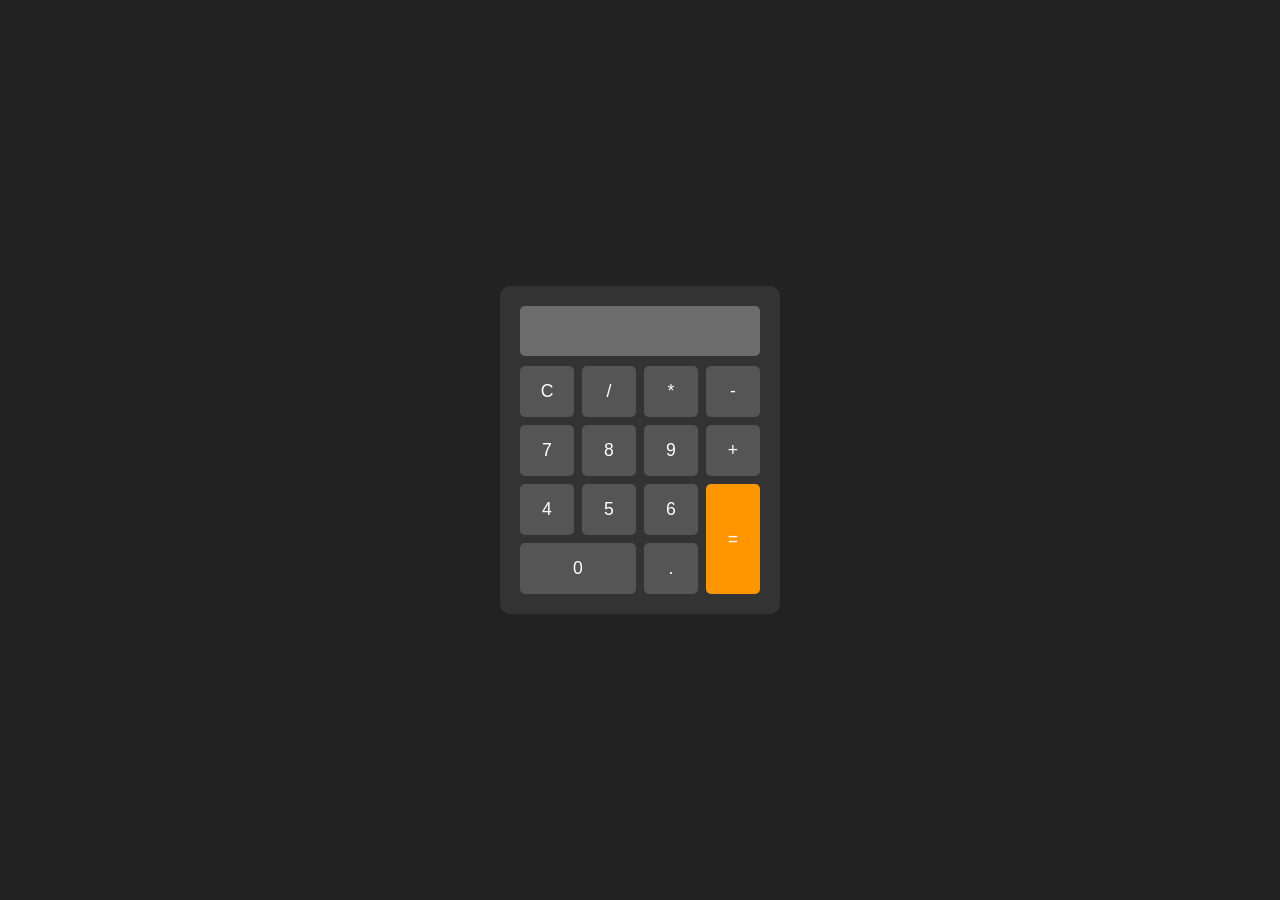
<file: 1_calculator-app/index.html>
<!DOCTYPE html>
<html lang="en">

<head>
    <meta charset="UTF-8">
    <meta name="viewport" content="width=device-width, initial-scale=1.0">
    <title>title</title>
    <link rel="stylesheet" href="style.css">
    <!--We are linking our style sheet-->
</head>

<body>
    <div class="calculator">
        <input type="text" id="display" disabled>
        <div class="buttons">
            <!--buttons go here-->
            <button class="btn" data-value="C">C</button>
            <button class="btn" data-value="/">/</button>
            <button class="btn" data-value="*">*</button>
            <button class="btn" data-value="-">-</button>

            <button class="btn" data-value="7">7</button>
            <button class="btn" data-value="8">8</button>
            <button class="btn" data-value="9">9</button>
            <button class="btn" data-value="+">+</button>

            <button class="btn" data-value="4">4</button>
            <button class="btn" data-value="5">5</button>
            <button class="btn" data-value="6">6</button>
            <button class="btn equals" data-value="=" rowspan="2">=</button>

            <button class="btn zero" data-value="0">0</button>
            <button class="btn" data-value=".">.</button>
        </div>
    </div>

    <!--Link page to our JavaScript file-->
    <script src="script.js"></script>

</body>

</html>
</file>
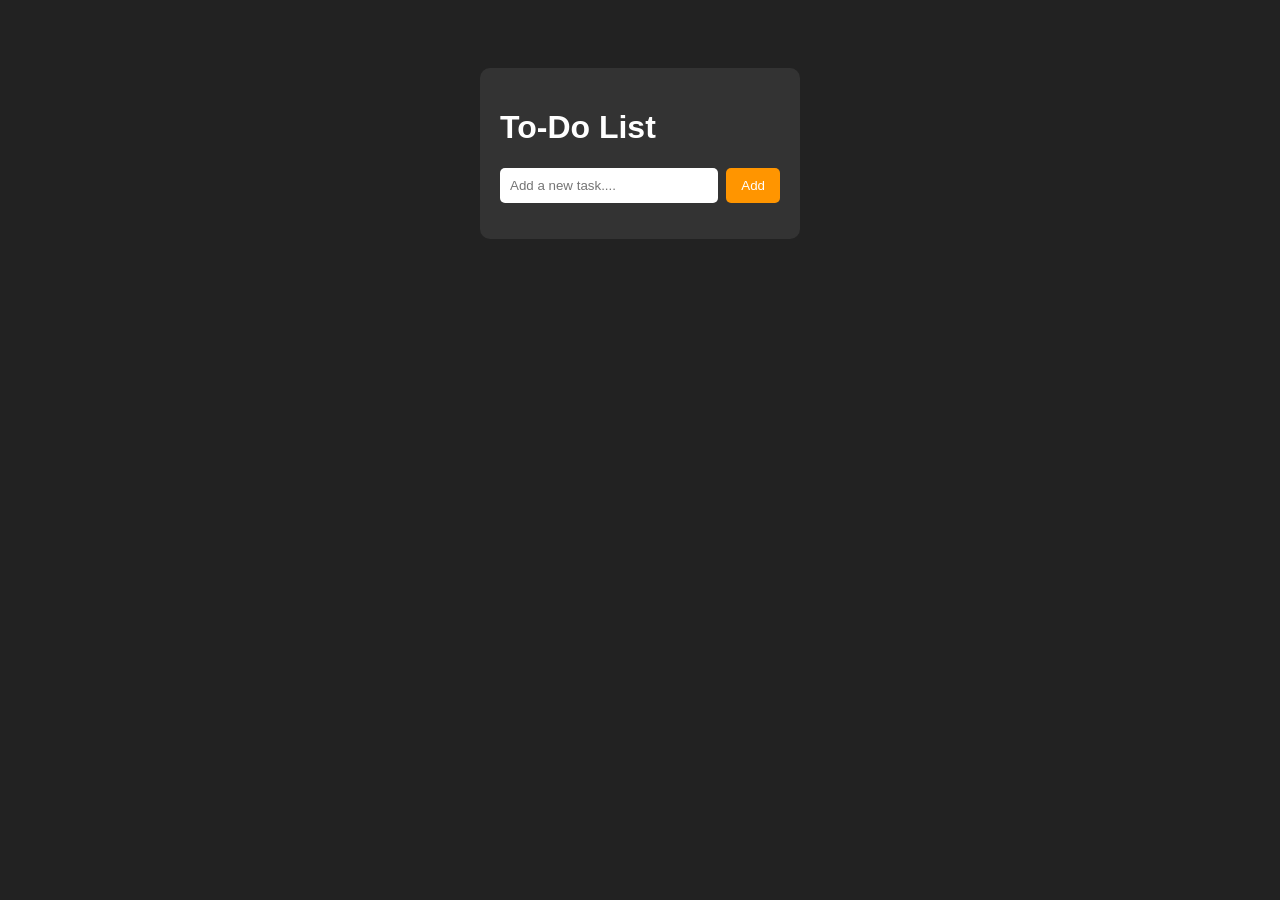
<file: 2_To_Do_App/index.html>
<!DOCTYPE html>
<html lang="en">

<head>
    <meta charset="UTF-8">
    <meta name="viewport" content="width=device-width, initial-scale=1.0">
    <title>To-Do List</title>
    <link rel="stylesheet" href="style.css">
    <!--Linking to our css file-->
</head>

<body>
    <div class="todo-app">
        <h1>To-Do List</h1>
        <div class="input-row">
            <input type="text" id="taskInput" placeholder="Add a new task....">
            <button id="addBtn">Add</button>
        </div>
        <ul id="taskList"></ul>
    </div>
    <script src="script.js"></script>
    <!--Link to our JS file code-->

</body>

</html>
</file>
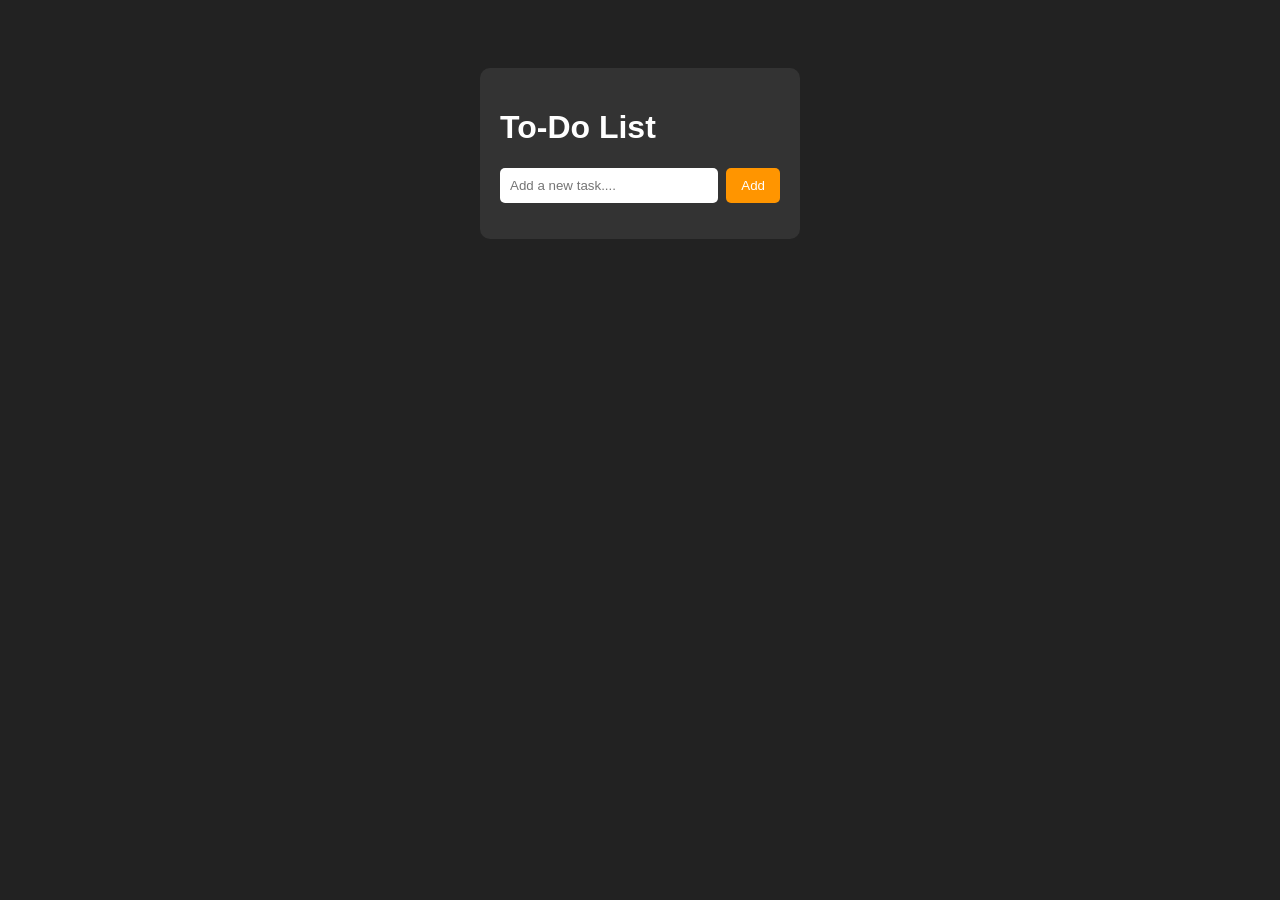
<file: 3_Persistence_Todo/index.html>
<!DOCTYPE html>
<html lang="en">

<head>
    <meta charset="UTF-8">
    <meta name="viewport" content="width=device-width, initial-scale=1.0">
    <title>To-Do with Persistence</title>
    <link rel="stylesheet" href="style.css">
    <!--Linking to our css file-->
</head>

<body>
    <div class="todo-app">
        <h1>To-Do List</h1>
        <div class="input-row">
            <input type="text" id="taskInput" placeholder="Add a new task....">
            <button id="addBtn">Add</button>
        </div>
        <ul id="taskList"></ul>
    </div>
    <script src="script.js"></script>
    <!--Link to our JS file code-->

</body>

</html>
</file>
<file: 1_calculator-app/style.css>
* {
    box-sizing: border-box;
    font-family: sans-serif;
}

body {
    display: flex;
    justify-content: center;
    align-items: center;
    height: 100vh;
    margin: 0;
    background: #222;
}

.calculator {
    background: #333;
    padding: 20px;
    border-radius: 10px;
    width: 280px;
}

#display {
    width: 100%;
    height: 50px;
    margin-bottom: 10px;
    font-size: 1.5rem;
    text-align: right;
    padding: 0.10px;
    border: none;
    border-radius: 5px;
}

.buttons {
    display: grid;
    grid-template-columns: repeat(4, 1fr);
    gap: 8px;
}

.btn {
    padding: 15px;
    font-size: 1.1rem;
    border: none;
    border-radius: 5px;
    background: #555;
    color: white;
    cursor: pointer;
}

.btn:hover {
    background: #666;
}

.equals {
    background: #ff9500;
    grid-row: span 2;
}

.zero {
    grid-column: span 2;
}
</file>
<file: 2_To_Do_App/style.css>
* {
    box-sizing: border-box;
    font-family: sans-serif;
}

body {
    display: flex;
    justify-content: center;
    padding-top: 60px;
    background: #222;
    color: white;
}

.todo-app {
    background-color: #333;
    padding: 20px;
    border-radius: 10px;
    width: 320px;
}

.input-row {
    display: flex;
    gap: 8px;
    margin-bottom: 15px;
}

#taskInput {
    flex: 1;
    padding: 10px;
    border: none;
    border-radius: 5px;
}

#addBtn {
    padding: 10px 15px;
    border: none;
    border-radius: 5px;
    background: #ff9500;
    color: white;
    cursor: pointer;
}

#taskList {
    list-style: none;
    padding: 0;
}

#taskList li {
    display: flex;
    justify-content: space-between;
    align-items: center;
    background: #444;
    padding: 10px;
    border-radius: 5px;
    margin-bottom: 8px;
}

#taskList li.done span {
    text-decoration: line-through;
    opacity: 0.6;
}

#taskList li button {
    background: #e74c3c;
    border: none;
    color: white;
    border-radius: 4px;
    padding: 4px 8px;
    cursor: pointer;
}
</file>
<file: 3_Persistence_Todo/style.css>
* {
    box-sizing: border-box;
    font-family: sans-serif;
}

body {
    display: flex;
    justify-content: center;
    padding-top: 60px;
    background: #222;
    color: white;
}

.todo-app {
    background-color: #333;
    padding: 20px;
    border-radius: 10px;
    width: 320px;
}

.input-row {
    display: flex;
    gap: 8px;
    margin-bottom: 15px;
}

#taskInput {
    flex: 1;
    padding: 10px;
    border: none;
    border-radius: 5px;
}

#addBtn {
    padding: 10px 15px;
    border: none;
    border-radius: 5px;
    background: #ff9500;
    color: white;
    cursor: pointer;
}

#taskList {
    list-style: none;
    padding: 0;
}

#taskList li {
    display: flex;
    justify-content: space-between;
    align-items: center;
    background: #444;
    padding: 10px;
    border-radius: 5px;
    margin-bottom: 8px;
}

#taskList li.done span {
    text-decoration: line-through;
    opacity: 0.6;
}

#taskList li button {
    background: #e74c3c;
    border: none;
    color: white;
    border-radius: 4px;
    padding: 4px 8px;
    cursor: pointer;
}
</file>
